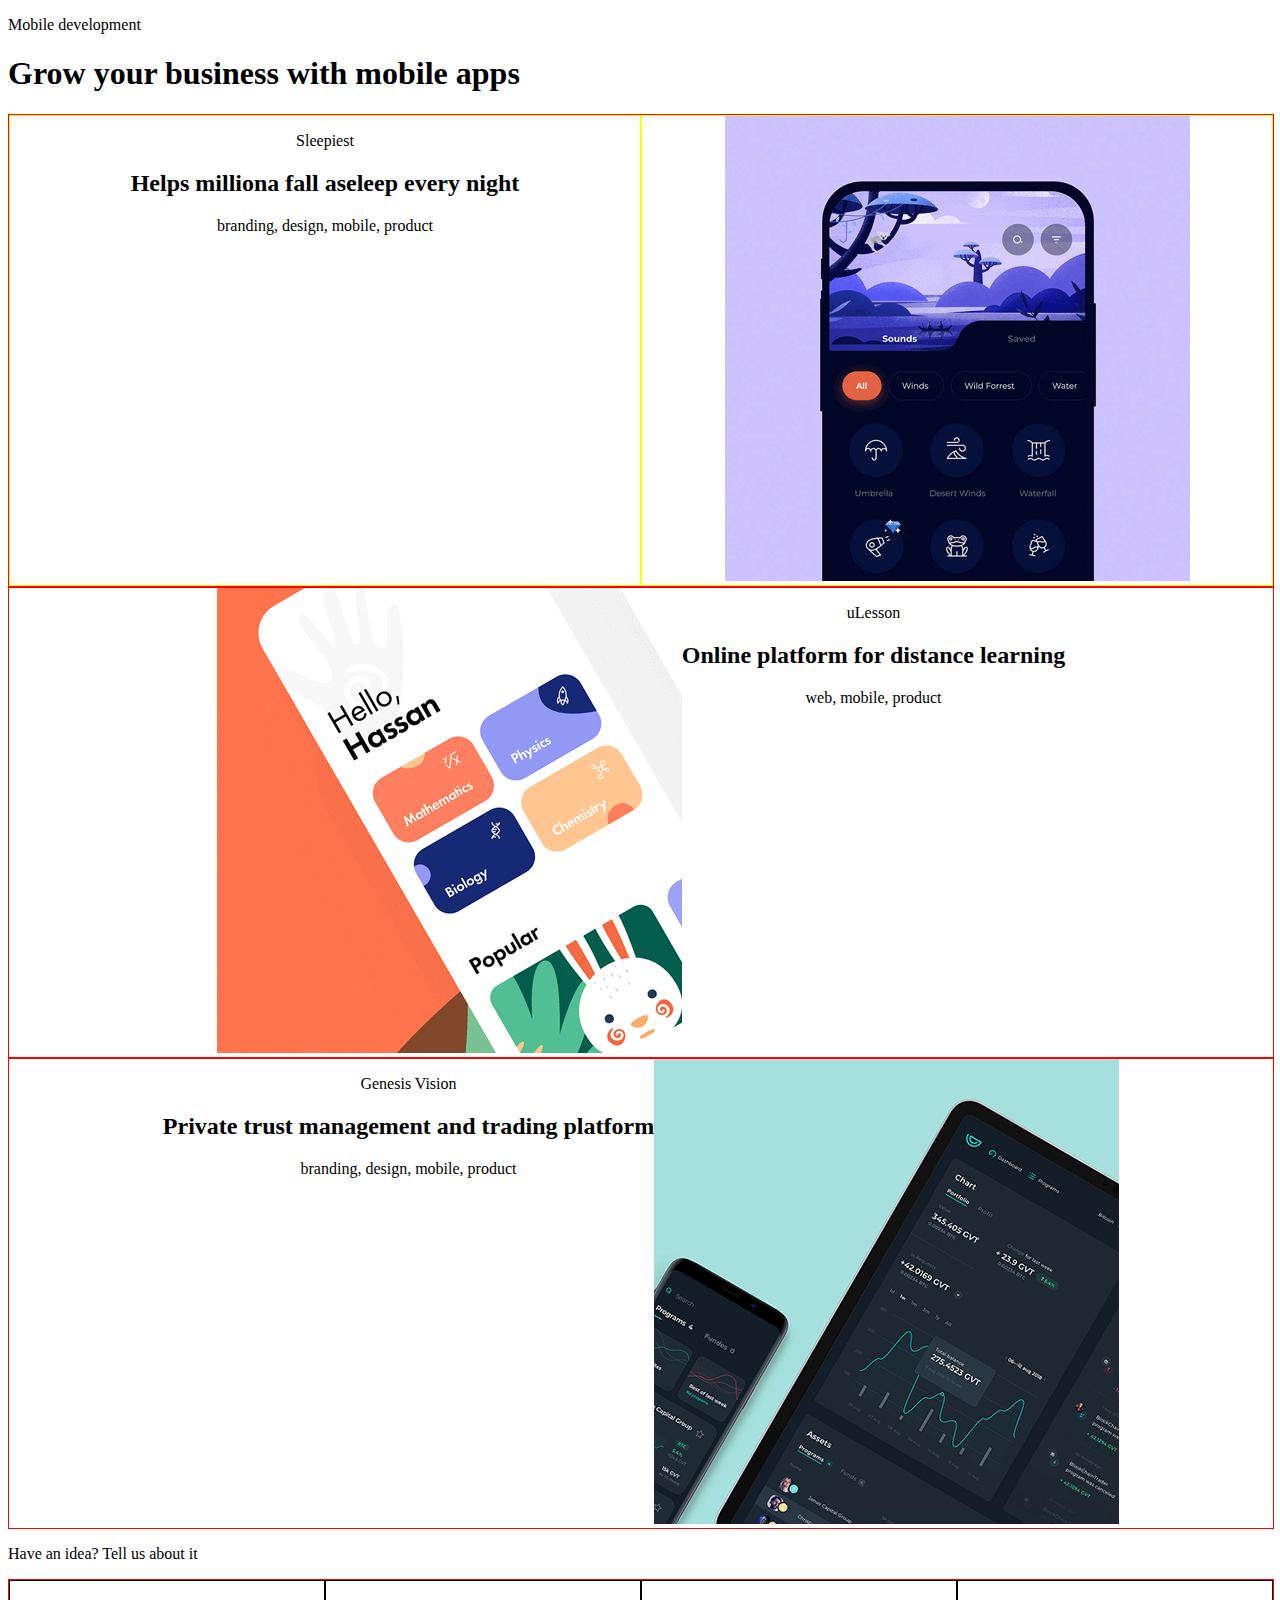
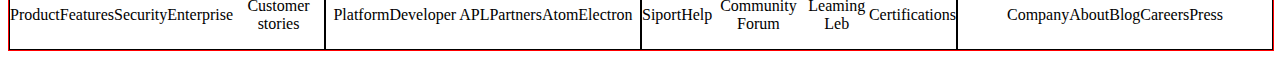
<file: index.html>
<!DOCTYPE html>
<html lang="en">
<head>
    <meta charset="UTF-8">
    <meta name="viewport" content="width=device-width, initial-scale=1.0">
    <title>Cuberto web</title>
    <link href="./estilo.css" rel="stylesheet" type="text/css">
    <style>
        @media screen and (max-width:600px) {
    .row {
        display: block;
    }
}
    </style>
</head>

<body>
    <div>  <!-- parte 1 -->
        <p>Mobile development</p> 
        <h1 class="titulo1">Grow your business with mobile apps</h1>
    </div>

        
    <div class="row">  <!-- parte 2 -->
        <div class="col2">
        <p>Sleepiest</p>
        <h2 class="titulogris">Helps milliona fall aseleep every night</h2>
        <p>branding, design, mobile, product</p>
        </div>
        <div class="col2">
        <img src="./img/section-1-m.png" alt="img 1">
        </div>

    </div>

    <div class="row">  <!-- parte 3 -->
        <div class="col2-1">
        <img src="./img/section-2-m.png" alt="img 2">
        </div>
        <div class="col2-1">
        <p>uLesson</p>
        <h2 class="titulogris">Online platform for distance learning</h2>
        <p>web, mobile, product</p>
        </div>
    </div>

    <div class="row">  <!-- parte 4 -->
        <div class="col2-2">
        <p>Genesis Vision</p>
        <h2 class="titulogris">Private trust management and trading platform</h2>
        <p>branding, design, mobile, product</p>
        </div>
        <div class="col2-2">
        <img src="./img/section-3-m.png" alt="img 3">
        </div>
    </div>

    <div class="negro">
        <p>Have an idea? Tell us about it</p>
    </div>
    
    <div class="row">

        <div class="col4">
            <p>Product</p>
            <p>Features</p>
            <p>Security</p>
            <p>Enterprise</p>
            <p>Customer stories</p>
        </div>

        <div class="col4">
            <p>Platform</p>
            <p>Developer APL</p>
            <p>Partners</p>
            <p>Atom</p>
            <p>Electron</p>
        </div>

        <div class="col4">
            <p>Siport</p>
            <p>Help</p>
            <p>Community Forum</p>
            <p>Leaming Leb</p>
            <p>Certifications</p>
        </div>

        <div class="col4">
            <p>Company</p>
            <p>About</p>
            <p>Blog</p>
            <p>Careers</p>
            <p>Press</p>
        </div>
    </div>


</body>
</html>
</file>
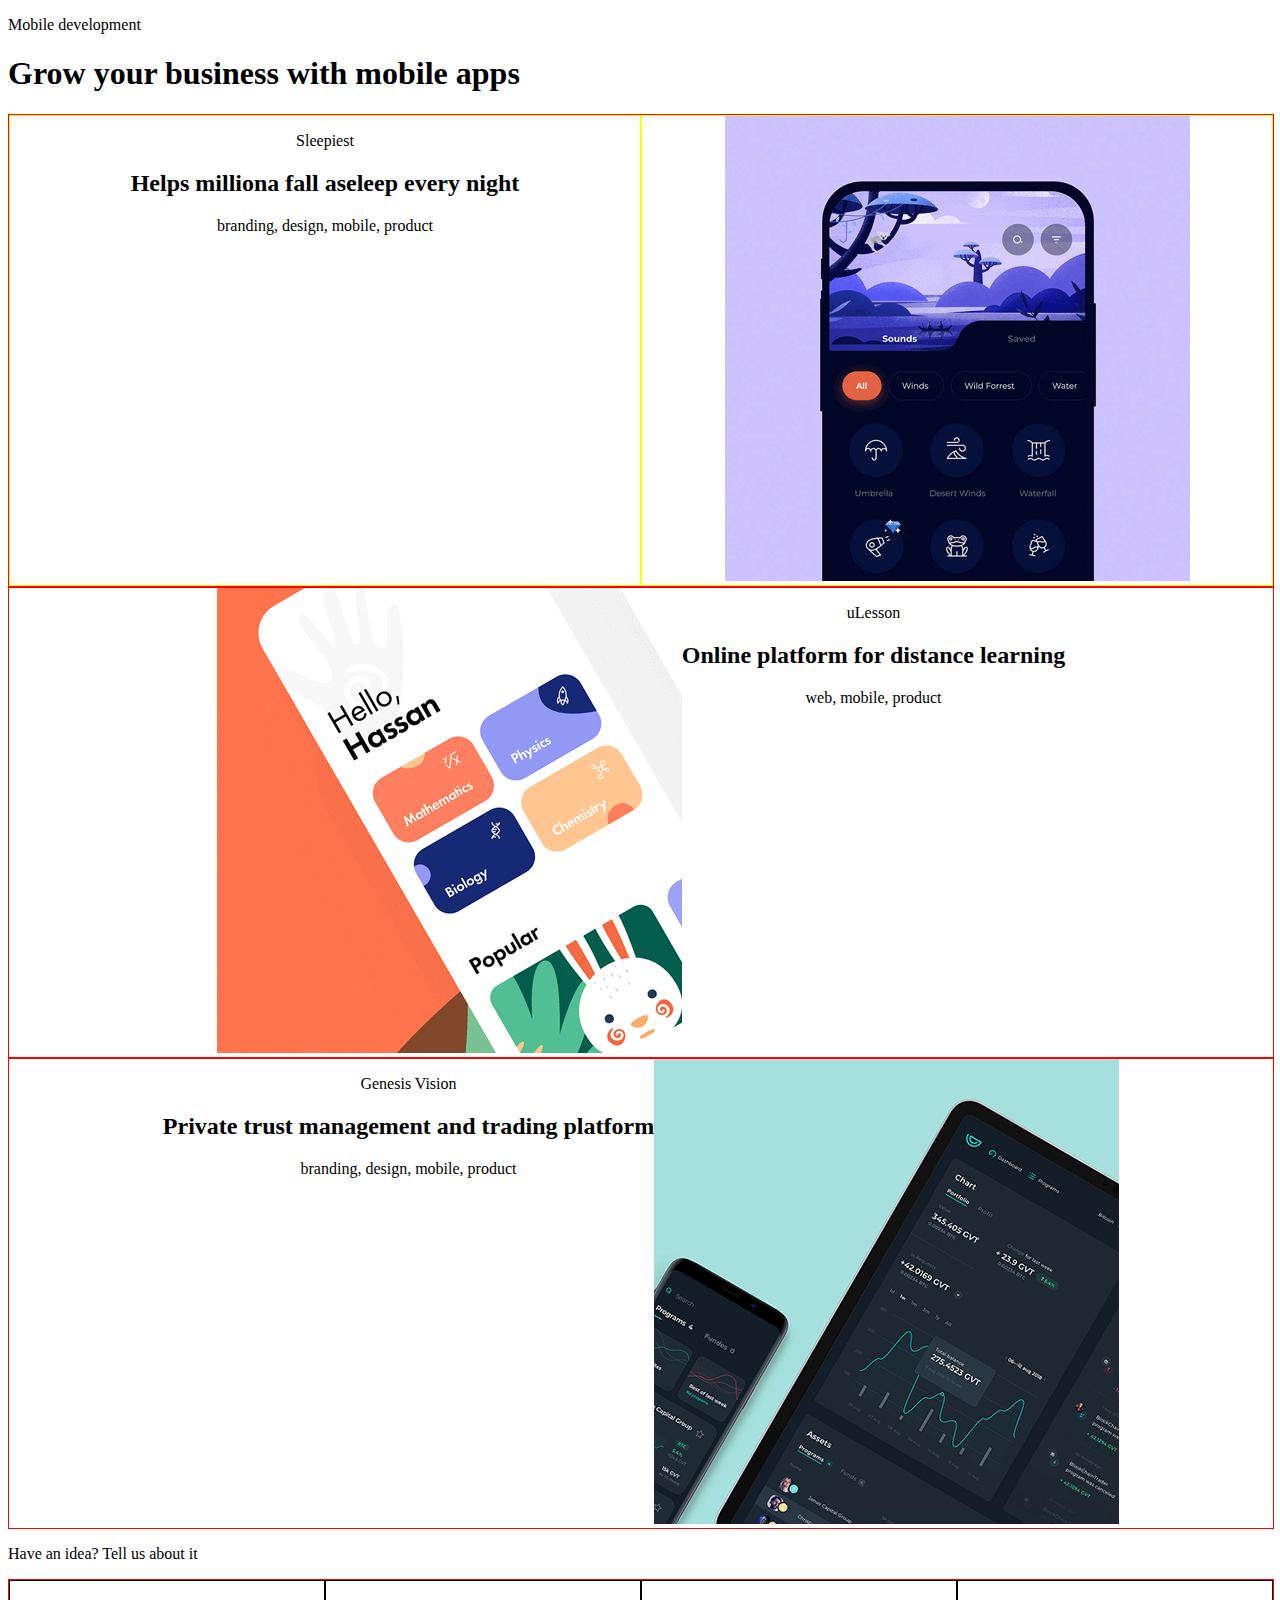
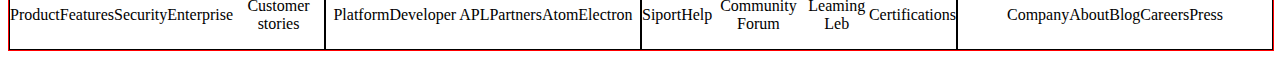
<file: cuberto.html>
<!DOCTYPE html>
<html lang="en">
<head>
    <meta charset="UTF-8">
    <meta name="viewport" content="width=device-width, initial-scale=1.0">
    <title>Cuberto web</title>
    <link href="./estilo.css" rel="stylesheet" type="text/css">
    <style>
        @media only screen and (max-width: 600px) {
            body {
                font-size: 14px;
                
            }
        }

        @media only screen and (min-width: 601px) {
            body {
                font-size: 16px;
            }
        }
    </style>
</head>

<body>
    <div>  <!-- parte 1 -->
        <p>Mobile development</p> 
        <h1 class="titulo1">Grow your business with mobile apps</h1>
    </div>

        
    <div class="row">  <!-- parte 2 -->
        <div class="col2">
        <p>Sleepiest</p>
        <h2 class="titulogris">Helps milliona fall aseleep every night</h2>
        <p>branding, design, mobile, product</p>
        </div>
        <div class="col2">
        <img src="./img/section-1-m.png" alt="img 1">
        </div>

    </div>

    <div class="row">  <!-- parte 3 -->
        <div class="col2-1">
        <img src="./img/section-2-m.png" alt="img 2">
        </div>
        <div class="col2-1">
        <p>uLesson</p>
        <h2 class="titulogris">Online platform for distance learning</h2>
        <p>web, mobile, product</p>
        </div>
    </div>

    <div class="row">  <!-- parte 4 -->
        <div class="col2-2">
        <p>Genesis Vision</p>
        <h2 class="titulogris">Private trust management and trading platform</h2>
        <p>branding, design, mobile, product</p>
        </div>
        <div class="col2-2">
        <img src="./img/section-3-m.png" alt="img 3">
        </div>
    </div>

    <div class="negro">
        <p>Have an idea? Tell us about it</p>
    </div>
    
    <div class="row">

        <div class="col4">
            <p>Product</p>
            <p>Features</p>
            <p>Security</p>
            <p>Enterprise</p>
            <p>Customer stories</p>
        </div>

        <div class="col4">
            <p>Platform</p>
            <p>Developer APL</p>
            <p>Partners</p>
            <p>Atom</p>
            <p>Electron</p>
        </div>

        <div class="col4">
            <p>Siport</p>
            <p>Help</p>
            <p>Community Forum</p>
            <p>Leaming Leb</p>
            <p>Certifications</p>
        </div>

        <div class="col4">
            <p>Company</p>
            <p>About</p>
            <p>Blog</p>
            <p>Careers</p>
            <p>Press</p>
        </div>
    </div>


</body>
</html>
</file>
<file: estilo.css>
.row {
    width: 100%;
    border: 1px solid red;
    display:flex;
    justify-content: center;
    text-align: center;    
}

.texto {
    border: 1px solid yellow;
}

.col2{
    width: 50%;
    border: 1px solid #000000;
    border: 1px solid yellow;
}

.col4{
    width: 25%;
    border: 1px solid #000000;
    display: flex;
    align-items: center;
    justify-content: center;
    
}
</file>
